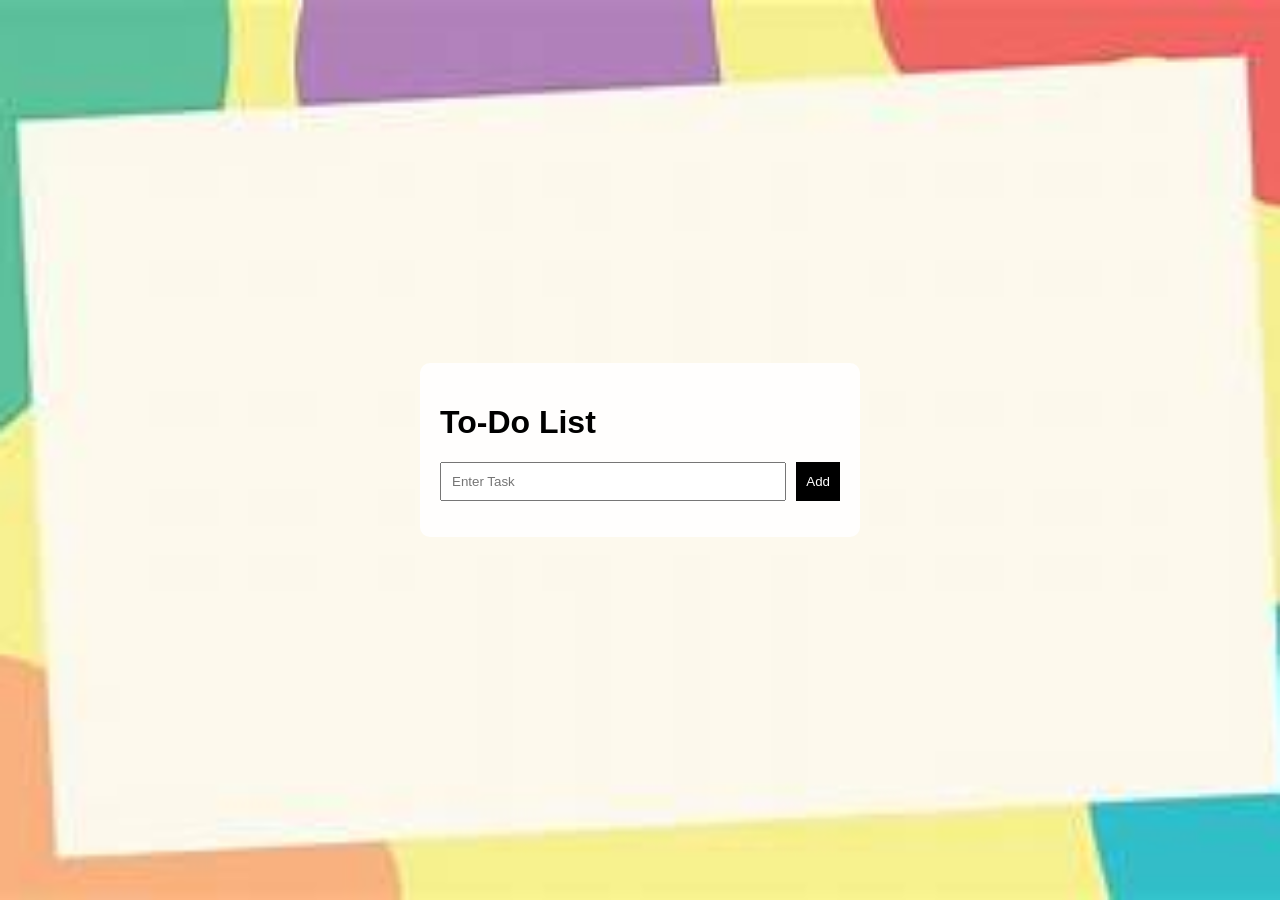
<file: Todo-App/index.html>
<!DOCTYPE html>
<html lang="en">
<head>
  <meta charset="UTF-8">

  <meta name="viewport"
  content="width=device-width, initial-scale=1.0">

  <title>Todo App</title>

  <link rel="stylesheet" href="style.css">
</head>
<body>

<div class="container">

  <h1>To-Do List </h1>

  <div class="input-box">

    <input type="text"
    id="taskInput"
    placeholder="Enter Task">

    <button id="addBtn">
      Add
    </button>

  </div>

  <ul id="taskList"></ul>

</div>

<script src="script.js"></script>

</body>
</html>
</file>
<file: Todo-App/style.css>
body{

  margin:0;

  font-family:Arial;

  background-image:url("bg.jpg");

  background-size:cover;

  background-position:center;

  background-repeat:no-repeat;

  height:100vh;

  display:flex;

  justify-content:center;

  align-items:center;
}

.container{

  width:400px;

  padding:20px;

  border-radius:10px;

  background:rgba(255,255,255,0.9);
}

.input-box{
  display:flex;
  gap:10px;
}

input{
  flex:1;
  padding:10px;
}

button{
  padding:10px;
  border:none;
  background:black;
  color:white;
}

li{
  margin-top:10px;
  background:#eee;
  padding:10px;
  display:flex;
  justify-content:space-between;
}
</file>
